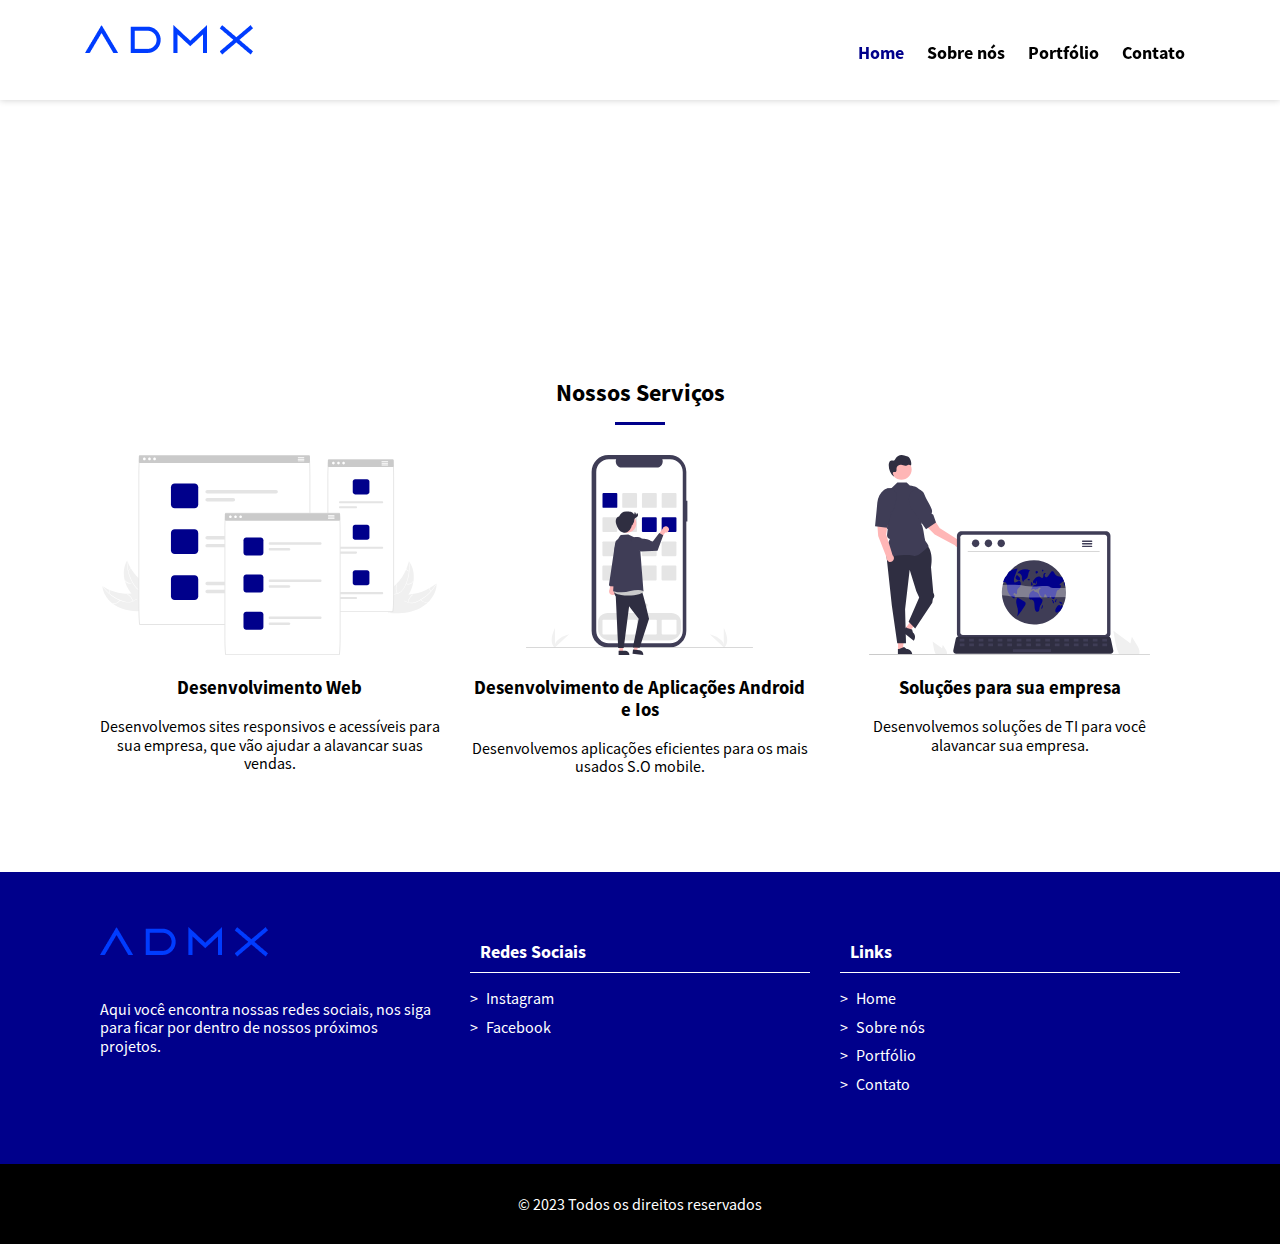
<file: index.html>
<!DOCTYPE html>
<html lang="pt-BR">
<head>
    <meta charset="UTF-8">
    <meta http-equiv="X-UA-Compatible" content="IE=edge">
    <meta name="viewport" content="width=device-width, initial-scale=1.0">
    <title>Responsivo ADMX</title>
    <link rel="stylesheet" href="css/style.css">
</head>
<body>
    <header class="cabecalho">
        <div class="container">
            <h1 class="logo"><strong>ADMX</strong> Tecnologia</h1>
                <nav class="menu-principal menu-principal--fechado">
                    <button class="menu-principal__btn menu-principal__btn--fechar">Abrir/Fechar Menu</button>
                    <ul class="menu-principal__lista">
                        <li>
                            <a class="menu-principal__item menu-principal__item--atual" href="index.html">Home</a>
                        </li>
                        <li>
                            <a class="menu-principal__item" href="sobre.html">Sobre nós</a>
                        </li>
                        <li>
                            <a class="menu-principal__item" href="portfolio.html">Portfólio</a>
                        </li>
                        <li>
                            <a class="menu-principal__item" href="contato.html">Contato</a>
                        </li>
                
                    </ul>
        </div>  </nav>

    </header>
    <main>
        <header class="cabecalho-home">
            <h2 class="cabecalho-home__titulo">ADMX</h2>
            <p class="cabecalho-home__subtitulo">Tecnologia</p>
            <a class="cabecalho-home__role" href="#servicos">role para ver mais</a>
        </header>
        <section id="servicos" class="servicos">  <!-- Seção seviços -->
            <div class="container">
                  <h2 class="home__titulo">Nossos serviços</h2>
                <section class="servico__item">
                    <img src="img/responsivo.svg" alt="ícone de desenvolvimento web">
                    <h3>Desenvolvimento Web</h3>
                    <p class="servicos__texto">Desenvolvemos sites responsivos e acessíveis para sua empresa, que vão ajudar a alavancar suas vendas.</p>
                </section>
                <section class="servico__item">
                    <img src="img/mobile.svg" alt="ícone android referenciando desenvolvimento mobile">
                    <h3>Desenvolvimento de Aplicações Android e Ios</h3>
                    <p class="servicos__texto">Desenvolvemos aplicações eficientes para os mais usados S.O mobile.</p>
                </section>
                <section class="servico__item">
                    <img src="img/startup.svg" alt="ícone referenciando soluções em ti">
                    <h3>Soluções para sua empresa</h3>
                    <p class="servicos__texto">Desenvolvemos soluções de TI para você alavancar sua empresa.</p>
                </section>
            </div> 
        </section><!-- fim seção serviços -->

    </main>
        <footer class="rodape">
                <div class="rodape__linha-1">
                                <div class="container">
                                                <div class="rodape__coluna">
                                                    <a href="index.html" class="logo">ADMX Tecnologia</a>
                                                    <p>Aqui você encontra nossas redes sociais, nos siga para ficar por dentro de nossos próximos projetos.</p>
                                                </div>
                                                <div class="rodape__coluna">
                                                    <h2 class="rodape__titulo">Redes Sociais</h2>
                                                    <ul class="rodape__lista-links">
                                                        <li><a class="rodape__lista-links__items" href="https://instagram.com/admxtecnologia/" target="_blank">Instagram</a></li>
                                                        <li><a class="rodape__lista-links__items" href="https://facebook.com" target="_blank">Facebook</a></li>
                                                    </ul>
                                                </div> 
                                                            <div class="rodape__coluna">
                                                                <h2 class="rodape__titulo">Links</h2>
                                                                <ul class="rodape__lista-links">
                                                                    <li>
                                                                        <a class="rodape__lista-links__items" href="index.html">Home</a>
                                                                   </li>
                                                                    <li>
                                                                        <a class="rodape__lista-links__items" href="sobre.html">Sobre nós</a>
                                                                    </li>
                                                                    <li>
                                                                        <a class="rodape__lista-links__items" href="portfolio.html">Portfólio</a>
                                                                    </li>
                                                                    <li>
                                                                        <a class="rodape__lista-links__items" href="contato.html">Contato</a>
                                                                    </li>
                
                
                                                                </ul>
                                                            </div>
                                </div>                                    

                </div>
    
                <div class="rodape__linha-2">
                    <p> © 2023 Todos os direitos reservados</p>
                </div>
        
        </footer>
        <script src="js/jquery-3.6.3.min.js"></script>
        <script src="js/main.js"></script>
    
</body>
</html>
</file>
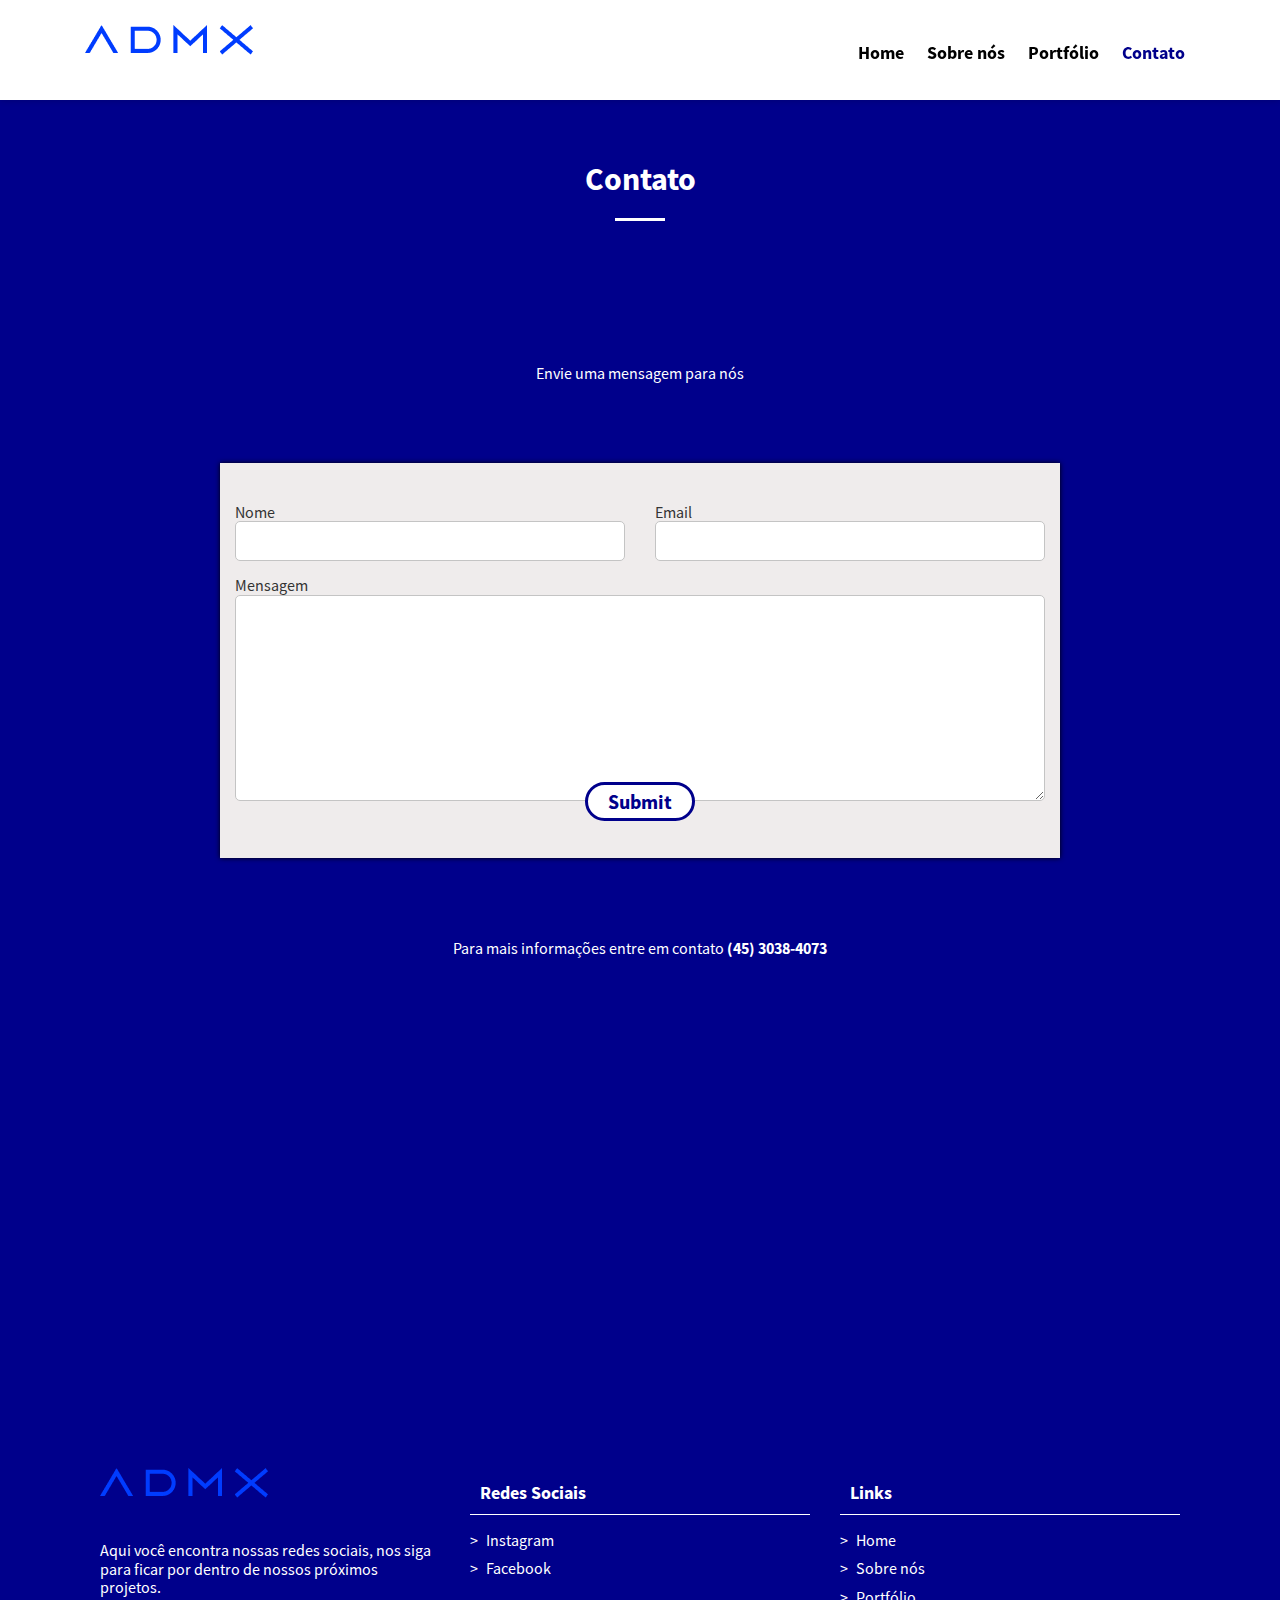
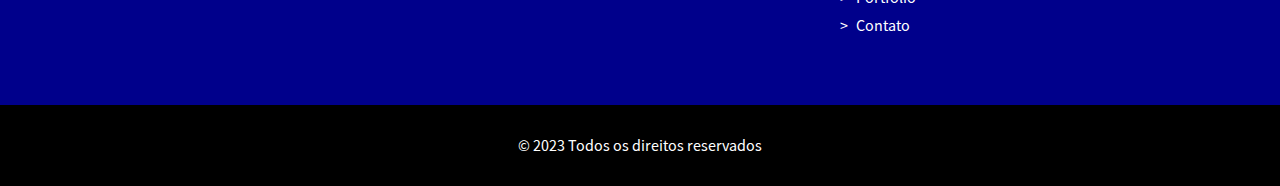
<file: contato.html>
<!DOCTYPE html>
<html lang="pt-BR">
<head>
    <meta charset="UTF-8">
    <meta http-equiv="X-UA-Compatible" content="IE=edge">
    <meta name="viewport" content="width=device-width, initial-scale=1.0">
    <title>Responsivo ADMX</title>
    <link rel="stylesheet" href="css/style.css">
</head>
<body class="pagina-contato">
    <header class="cabecalho">
        <div class="container">
            <a href="index.html" class="logo"><strong>ADMX</strong> Tecnologia</a>
            <nav class="menu-principal menu-principal--fechado">
                <button class="menu-principal__btn menu-principal__btn--fechar">Abrir/Fechar Menu</button>
                <ul class="menu-principal__lista">
                    <li>
                        <a class="menu-principal__item" href="index.html">Home</a>
                    </li>
                    <li>
                        <a class="menu-principal__item" href="sobre.html">Sobre nós</a>
                    </li>
                    <li>
                        <a class="menu-principal__item" href="portfolio.html">Portfólio</a>
                    </li>
                    <li>
                        <a class="menu-principal__item menu-principal__item--atual" href="contato.html">Contato</a>
                    </li>
                </ul>
            </nav>
        </div>

    </header>
    <main>
        <header class="pagina-cabecalho">
         <h1 class="pagina-cabecalho__titulo">Contato</h1>
            <section class="container pagina-conteudo">
                 <p class="text-center">Envie uma mensagem para nós</p>
                <form action="#" class="formulario">
                    <div class="formulario__grupo formulario__grupo--esq">
                        <label class="formulario__label" for="nome">Nome</label><br>
                        <input class="formulario__campo" id="nome" type="text" name="nome">
                    </div>
                    <div class="formulario__grupo formulario__grupo--dir">
                        <label class="formulario__label" for="email">Email</label><br>
                        <input class="formulario__campo" id="email" type="email" name="email">
                    </div>
                    <div class="formulario__grupo">
                        <label class="formulario__label" for="mensagem">Mensagem</label><br>
                        <textarea class="formulario__campo" name="mensagem" id="mensagem" cols="30" rows="10"></textarea> 
                    </div>
                    <input type="submit" class="formulario__botao" name="Enviar">
                </form>
                <p class="text-center">
                   Para mais informações entre em contato <strong>(45) 3038-4073</strong>
                </p>
            </section>
            <div class="mapa">
                <iframe class="mapa-iframe" src="https://www.google.com/maps/embed?pb=!1m14!1m8!1m3!1d14470.0520619074!2d-53.445698!3d-24.9486546!3m2!1i1024!2i768!4f13.1!3m3!1m2!1s0x0%3A0xfabc824404e9be48!2sADMX%20Tecnologia!5e0!3m2!1spt-BR!2sbr!4v1673288147362!5m2!1spt-BR!2sbr" width="600" height="450" style="border:0;" allowfullscreen="" loading="lazy" referrerpolicy="no-referrer-when-downgrade"></iframe>
            </div>
        </header>

    </main>
    <footer class="rodape">
        <div class="rodape__linha-1">
            <div class="container">
                <div class="rodape__coluna">
                    <a href="index.html" class="logo">ADMX Tecnologia</a>
                    <p>Aqui você encontra nossas redes sociais, nos siga para ficar por dentro de nossos próximos projetos.</p>
                </div>
                <div class="rodape__coluna">
                    <h2 class="rodape__titulo">Redes Sociais</h2>
                    <ul class="rodape__lista-links">
                        <li><a class="rodape__lista-links__items" href="https://instagram.com/admxtecnologia/" target="_blank">Instagram</a></li>
                        <li><a class="rodape__lista-links__items" href="https://facebook.com" target="_blank">Facebook</a></li>
                    </ul>
                </div> 
                <div class="rodape__coluna">
                    <h2 class="rodape__titulo">Links</h2>
                    <ul class="rodape__lista-links">
                        <li>
                           <a class="rodape__lista-links__items" href="index.html">Home</a>
                        </li>
                        <li>
                           <a class="rodape__lista-links__items" href="sobre.html">Sobre nós</a>
                        </li>
                        <li>
                           <a class="rodape__lista-links__items" href="portfolio.html">Portfólio</a>
                        </li>
                        <li>
                           <a class="rodape__lista-links__items" href="contato.html">Contato</a>
                        </li>
                    
                    
                    </ul>
                </div>
            </div>

        </div>
    
        <div class="rodape__linha-2">
            <p> © 2023 Todos os direitos reservados</p>
        </div>
        
    </footer>
    <script src="js/jquery-3.6.3.min.js"></script>
    <script src="js/jquery.validate.min.js"></script>
    <script src="js/main.js"></script>
    
</body>
</html>
</file>
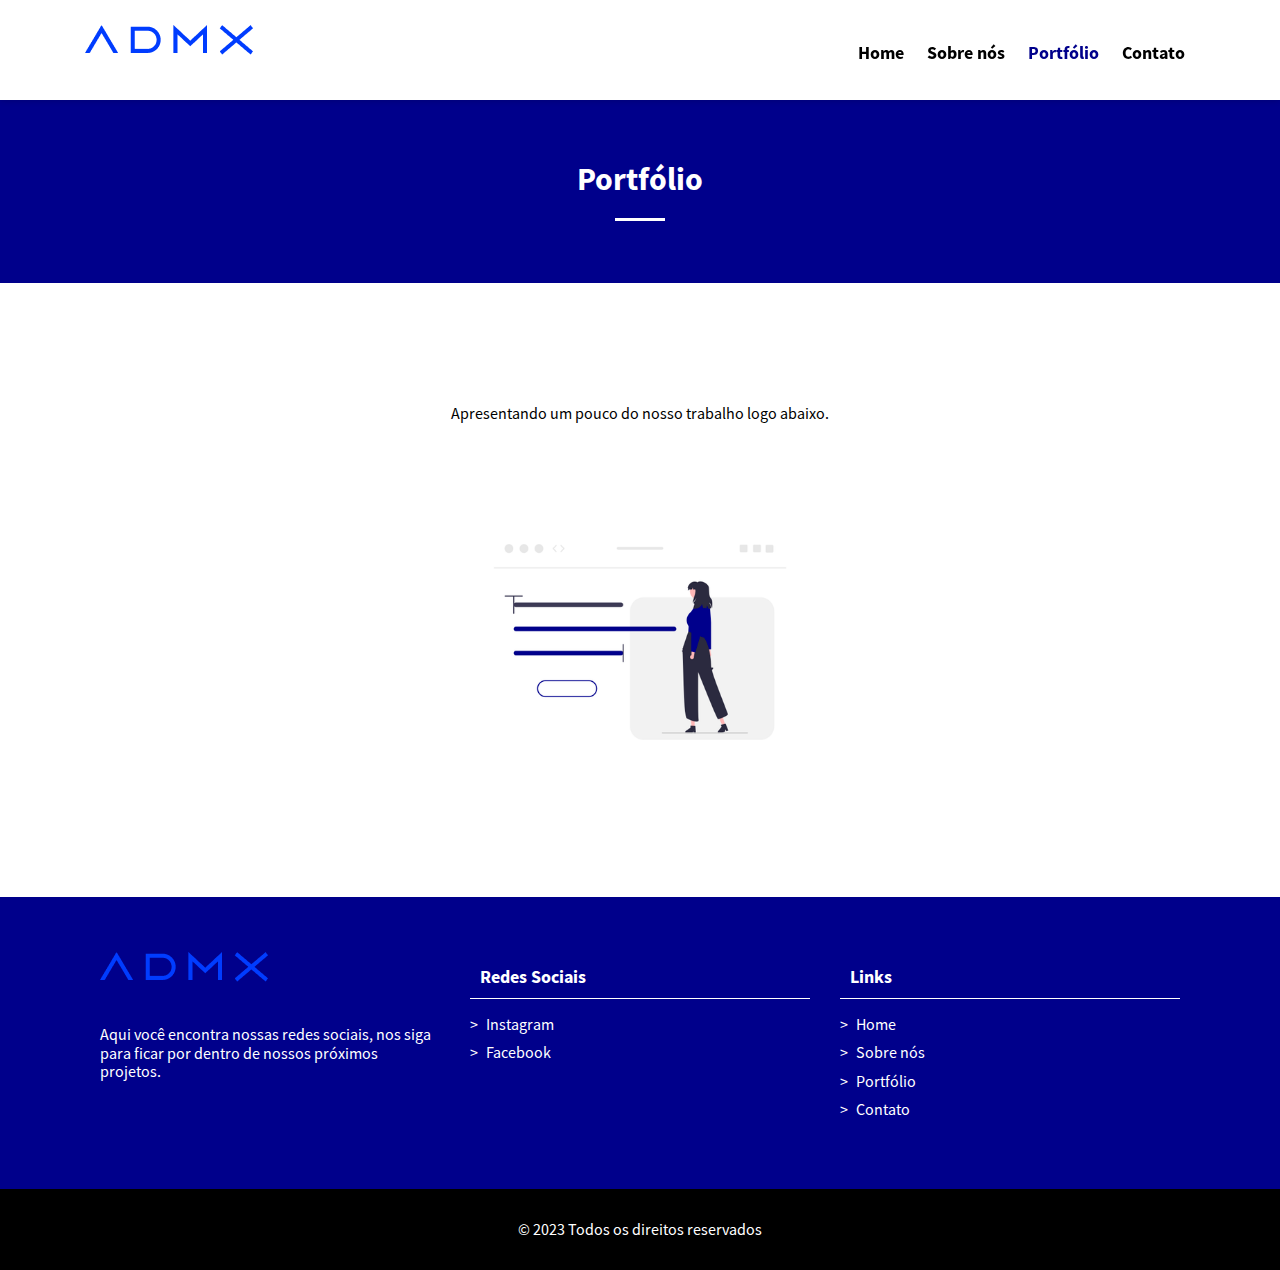
<file: portfolio.html>
<!DOCTYPE html>
<html lang="pt-BR">
<head>
    <meta charset="UTF-8">
    <meta http-equiv="X-UA-Compatible" content="IE=edge">
    <meta name="viewport" content="width=device-width, initial-scale=1.0">
    <title>Responsivo ADMX</title>
    <link rel="stylesheet" href="css/style.css">
</head>
<body>
    <header class="cabecalho">
        <div class="container">
            <a href="index.html" class="logo"><strong>ADMX</strong> Tecnologia</a>
            <nav class="menu-principal menu-principal--fechado">
                <button class="menu-principal__btn menu-principal__btn--fechar">Abrir/Fechar Menu</button>
                <ul class="menu-principal__lista">
                    <li>
                        <a class="menu-principal__item" href="index.html">Home</a>
                    </li>
                    <li>
                        <a class="menu-principal__item" href="sobre.html">Sobre nós</a>
                    </li>
                    <li>
                        <a class="menu-principal__item menu-principal__item--atual" href="portfolio.html">Portfólio</a>
                    </li>
                    <li>
                        <a class="menu-principal__item" href="contato.html">Contato</a>
                    </li>
                </ul>
            </nav>
        </div>

    </header>
    <main>
                        <header class="pagina-cabecalho">
                           <h1 class="pagina-cabecalho__titulo">Portfólio</h1>
                        </header>
                    <section class="pagina-conteudo">
                          <p class="text-center__portfolio">Apresentando um pouco do nosso trabalho logo abaixo.</p>
                        <nav>
                            <ul class="lista-trabalhos">
                                <li class="lista-trabalhos__item">
                                    <a href="img/undraw_Portfolio_website_re_jsdd (1).png">
                                        <img class="lista-trabalhos__img" src="img/undraw_Portfolio_website_re_jsdd (2).png" alt="Portfólio">
                                        <h2 class="lista-trabalhos__titulo">...</h2>
                                    </a>
                                </li>
                            </ul>
                        </nav>
                    </section>

    </main>
    <footer class="rodape">
        <div class="rodape__linha-1">
            <div class="container">
                <div class="rodape__coluna">
                    <a href="index.html" class="logo">ADMX Tecnologia</a>
                    <p>Aqui você encontra nossas redes sociais, nos siga para ficar por dentro de nossos próximos projetos.</p>
                </div>
                <div class="rodape__coluna">
                    <h2 class="rodape__titulo">Redes Sociais</h2>
                    <ul class="rodape__lista-links">
                        <li><a class="rodape__lista-links__items" href="https://instagram.com/admxtecnologia/" target="_blank">Instagram</a></li>
                        <li><a class="rodape__lista-links__items" href="https://facebook.com" target="_blank">Facebook</a></li>
                    </ul>
                </div> 
                <div class="rodape__coluna">
                    <h2 class="rodape__titulo">Links</h2>
                    <ul class="rodape__lista-links">
                        <li>
                           <a class="rodape__lista-links__items" href="index.html">Home</a>
                        </li>
                        <li>
                           <a class="rodape__lista-links__items" href="sobre.html">Sobre nós</a>
                        </li>
                        <li>
                           <a class="rodape__lista-links__items" href="portfolio.html">Portfólio</a>
                        </li>
                        <li>
                           <a class="rodape__lista-links__items" href="contato.html">Contato</a>
                        </li>
                    
                    
                    </ul>
                </div>
            </div>

        </div>
    
        <div class="rodape__linha-2">
            <p> © 2023 Todos os direitos reservados</p>
        </div>
        
    </footer>
    <script src="js/jquery-3.6.3.min.js"></script>
    <script src="js/main.js"></script>
    
</body>
</html>
</file>
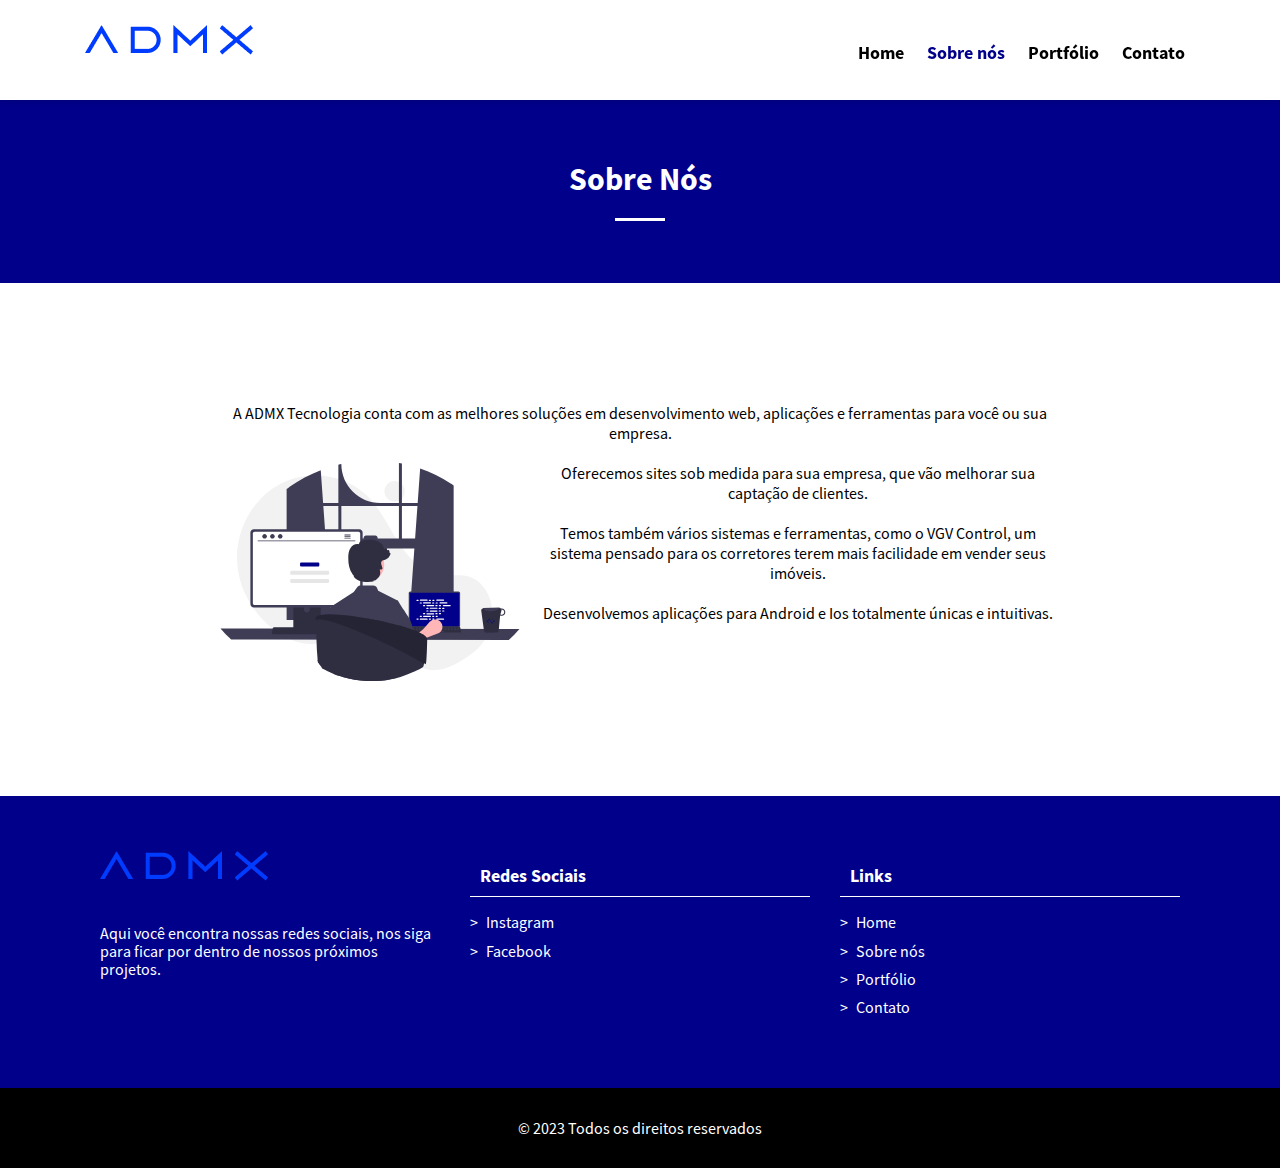
<file: sobre.html>
<!DOCTYPE html>
<html lang="pt-BR">
<head>
    <meta charset="UTF-8">
    <meta http-equiv="X-UA-Compatible" content="IE=edge">
    <meta name="viewport" content="width=device-width, initial-scale=1.0">
    <title>Responsivo ADMX</title>
    <link rel="stylesheet" href="css/style.css">
</head>
<body class="pagina-sobre">
    <header class="cabecalho">
        <div class="container">
            <a href="index.html" class="logo"><strong>ADMX</strong> Tecnologia</a>
            <nav class="menu-principal menu-principal--fechado">
                <button class="menu-principal__btn menu-principal__btn--fechar">Abrir/Fechar Menu</button>
                <ul class="menu-principal__lista">
                    <li>
                        <a class="menu-principal__item" href="index.html">Home</a>
                    </li>
                    <li>
                        <a class="menu-principal__item menu-principal__item--atual" href="sobre.html">Sobre nós</a>
                    </li>
                    <li>
                        <a class="menu-principal__item" href="portfolio.html">Portfólio</a>
                    </li>
                    <li>
                        <a class="menu-principal__item" href="contato.html">Contato</a>
                    </li>
                </ul>
            </nav>
        </div>

    </header>
    <main>
        <article>
            <header class="pagina-cabecalho">
                <h1 class="pagina-cabecalho__titulo">Sobre Nós</h1>
            </header>
            <section class="container pagina-conteudo">
                <p class="text-center__sobre">A ADMX Tecnologia conta com as melhores soluções em desenvolvimento web, aplicações e ferramentas para você ou sua empresa.</p>
                <img src="img/programa.svg" class="img-left-md" alt="provisória">
                <p class="text-center__sobre1">Oferecemos sites sob medida para sua empresa, que vão melhorar sua captação de clientes.</p>
                <p class="text-center__sobre2">Temos também vários sistemas e ferramentas, como o VGV Control, um sistema pensado para os corretores terem mais facilidade em vender seus imóveis.</p>
                <p class="text-center__sobre3">Desenvolvemos aplicações para Android e Ios totalmente únicas e intuitivas.</p>
            </section>
        </article>

    </main>
    <footer class="rodape">
        <div class="rodape__linha-1">
            <div class="container">
                <div class="rodape__coluna">
                    <a href="index.html" class="logo">ADMX Tecnologia</a>
                    <p>Aqui você encontra nossas redes sociais, nos siga para ficar por dentro de nossos próximos projetos.</p>
                </div>
                <div class="rodape__coluna">
                    <h2 class="rodape__titulo">Redes Sociais</h2>
                    <ul class="rodape__lista-links">
                        <li><a class="rodape__lista-links__items" href="https://instagram.com/admxtecnologia/" target="_blank">Instagram</a></li>
                        <li><a class="rodape__lista-links__items" href="https://facebook.com" target="_blank">Facebook</a></li>
                    </ul>
                </div> 
                <div class="rodape__coluna">
                    <h2 class="rodape__titulo">Links</h2>
                    <ul class="rodape__lista-links">
                        <li>
                           <a class="rodape__lista-links__items" href="index.html">Home</a>
                        </li>
                        <li>
                           <a class="rodape__lista-links__items" href="sobre.html">Sobre nós</a>
                        </li>
                        <li>
                           <a class="rodape__lista-links__items" href="portfolio.html">Portfólio</a>
                        </li>
                        <li>
                           <a class="rodape__lista-links__items" href="contato.html">Contato</a>
                        </li>
                    
                    
                    </ul>
                </div>
            </div>

        </div>
    
        <div class="rodape__linha-2">
            <p> © 2023 Todos os direitos reservados</p>
        </div>
        
    </footer>
    <script src="js/jquery-3.6.3.min.js"></script>
    <script src="js/main.js"></script>
    
</body>
</html>
</file>
<file: css/style.css>
/*! normalize.css v8.0.1 | MIT License | github.com/necolas/normalize.css */
/* Document
   ========================================================================== */
/**
 * 1. Correct the line height in all browsers.
 * 2. Prevent adjustments of font size after orientation changes in iOS.
 */
html {
  line-height: 1.15;
  /* 1 */
  -webkit-text-size-adjust: 100%;
  /* 2 */ }

/* Sections
   ========================================================================== */
/**
 * Remove the margin in all browsers.
 */
body {
  margin: 0; }

/**
 * Render the `main` element consistently in IE.
 */
main {
  display: block; }

/**
 * Correct the font size and margin on `h1` elements within `section` and
 * `article` contexts in Chrome, Firefox, and Safari.
 */
h1 {
  font-size: 2em;
  margin: 0.67em 0; }

/* Grouping content
   ========================================================================== */
/**
 * 1. Add the correct box sizing in Firefox.
 * 2. Show the overflow in Edge and IE.
 */
hr {
  box-sizing: content-box;
  /* 1 */
  height: 0;
  /* 1 */
  overflow: visible;
  /* 2 */ }

/**
 * 1. Correct the inheritance and scaling of font size in all browsers.
 * 2. Correct the odd `em` font sizing in all browsers.
 */
pre {
  font-family: monospace, monospace;
  /* 1 */
  font-size: 1em;
  /* 2 */ }

/* Text-level semantics
   ========================================================================== */
/**
 * Remove the gray background on active links in IE 10.
 */
a {
  background-color: transparent; }

/**
 * 1. Remove the bottom border in Chrome 57-
 * 2. Add the correct text decoration in Chrome, Edge, IE, Opera, and Safari.
 */
abbr[title] {
  border-bottom: none;
  /* 1 */
  text-decoration: underline;
  /* 2 */
  text-decoration: underline dotted;
  /* 2 */ }

/**
 * Add the correct font weight in Chrome, Edge, and Safari.
 */
b,
strong {
  font-weight: bolder; }

/**
 * 1. Correct the inheritance and scaling of font size in all browsers.
 * 2. Correct the odd `em` font sizing in all browsers.
 */
code,
kbd,
samp {
  font-family: monospace, monospace;
  /* 1 */
  font-size: 1em;
  /* 2 */ }

/**
 * Add the correct font size in all browsers.
 */
small {
  font-size: 80%; }

/**
 * Prevent `sub` and `sup` elements from affecting the line height in
 * all browsers.
 */
sub,
sup {
  font-size: 75%;
  line-height: 0;
  position: relative;
  vertical-align: baseline; }

sub {
  bottom: -0.25em; }

sup {
  top: -0.5em; }

/* Embedded content
   ========================================================================== */
/**
 * Remove the border on images inside links in IE 10.
 */
img {
  border-style: none; }

/* Forms
   ========================================================================== */
/**
 * 1. Change the font styles in all browsers.
 * 2. Remove the margin in Firefox and Safari.
 */
button,
input,
optgroup,
select,
textarea {
  font-family: inherit;
  /* 1 */
  font-size: 100%;
  /* 1 */
  line-height: 1.15;
  /* 1 */
  margin: 0;
  /* 2 */ }

/**
 * Show the overflow in IE.
 * 1. Show the overflow in Edge.
 */
button,
input {
  /* 1 */
  overflow: visible; }

/**
 * Remove the inheritance of text transform in Edge, Firefox, and IE.
 * 1. Remove the inheritance of text transform in Firefox.
 */
button,
select {
  /* 1 */
  text-transform: none; }

/**
 * Correct the inability to style clickable types in iOS and Safari.
 */
button,
[type="button"],
[type="reset"],
[type="submit"] {
  -webkit-appearance: button; }

/**
 * Remove the inner border and padding in Firefox.
 */
button::-moz-focus-inner,
[type="button"]::-moz-focus-inner,
[type="reset"]::-moz-focus-inner,
[type="submit"]::-moz-focus-inner {
  border-style: none;
  padding: 0; }

/**
 * Restore the focus styles unset by the previous rule.
 */
button:-moz-focusring,
[type="button"]:-moz-focusring,
[type="reset"]:-moz-focusring,
[type="submit"]:-moz-focusring {
  outline: 1px dotted ButtonText; }

/**
 * Correct the padding in Firefox.
 */
fieldset {
  padding: 0.35em 0.75em 0.625em; }

/**
 * 1. Correct the text wrapping in Edge and IE.
 * 2. Correct the color inheritance from `fieldset` elements in IE.
 * 3. Remove the padding so developers are not caught out when they zero out
 *    `fieldset` elements in all browsers.
 */
legend {
  box-sizing: border-box;
  /* 1 */
  color: inherit;
  /* 2 */
  display: table;
  /* 1 */
  max-width: 100%;
  /* 1 */
  padding: 0;
  /* 3 */
  white-space: normal;
  /* 1 */ }

/**
 * Add the correct vertical alignment in Chrome, Firefox, and Opera.
 */
progress {
  vertical-align: baseline; }

/**
 * Remove the default vertical scrollbar in IE 10+.
 */
textarea {
  overflow: auto; }

/**
 * 1. Add the correct box sizing in IE 10.
 * 2. Remove the padding in IE 10.
 */
[type="checkbox"],
[type="radio"] {
  box-sizing: border-box;
  /* 1 */
  padding: 0;
  /* 2 */ }

/**
 * Correct the cursor style of increment and decrement buttons in Chrome.
 */
[type="number"]::-webkit-inner-spin-button,
[type="number"]::-webkit-outer-spin-button {
  height: auto; }

/**
 * 1. Correct the odd appearance in Chrome and Safari.
 * 2. Correct the outline style in Safari.
 */
[type="search"] {
  -webkit-appearance: textfield;
  /* 1 */
  outline-offset: -2px;
  /* 2 */ }

/**
 * Remove the inner padding in Chrome and Safari on macOS.
 */
[type="search"]::-webkit-search-decoration {
  -webkit-appearance: none; }

/**
 * 1. Correct the inability to style clickable types in iOS and Safari.
 * 2. Change font properties to `inherit` in Safari.
 */
::-webkit-file-upload-button {
  -webkit-appearance: button;
  /* 1 */
  font: inherit;
  /* 2 */ }

/* Interactive
   ========================================================================== */
/*
 * Add the correct display in Edge, IE 10+, and Firefox.
 */
details {
  display: block; }

/*
 * Add the correct display in all browsers.
 */
summary {
  display: list-item; }

/* Misc
   ========================================================================== */
/**
 * Add the correct display in IE 10+.
 */
template {
  display: none; }

/**
 * Add the correct display in IE 10.
 */
[hidden] {
  display: none; }

@font-face {
  font-family: "Source Sans Pro";
  src: url("../fonts/source-sans-pro/SourceSansPro-Regular.otf"); }
@font-face {
  font-family: "Source Sans Pro";
  src: url("../fonts/source-sans-pro/SourceSansPro-Bold.otf");
  font-weight: bold; }
* {
  box-sizing: border-box; }

img {
  max-width: 100%;
  height: auto; }

body {
  font-family: "Source Sans Pro"; }

.container {
  margin: 0 auto;
  padding-left: 15px;
  padding-right: 15px; }

@media (min-width: 576px) {
  .container {
    width: 540px; } }
@media (min-width: 768px) {
  .container {
    width: 720px; } }
@media (min-width: 992px) {
  .container {
    width: 960px; } }
@media (min-width: 1200px) {
  .container {
    width: 1140px; } }
.cabecalho {
  background-color: white;
  padding: 15px 0;
  position: fixed;
  width: 100%;
  z-index: 99;
  box-shadow: 0 0 7px rgba(0, 0, 0, 0.2); }
  @media (min-width: 768px) {
    .cabecalho {
      min-height: 100px; }
      .cabecalho .logo {
        float: left;
        margin-top: 10px; }
      .cabecalho .menu-principal {
        float: right;
        margin-top: 12px; } }

.rodape {
  color: white; }

.rodape .logo {
  margin-bottom: 20px; }

.rodape__linha-1 {
  background-color: darkblue;
  padding: 15px;
  overflow: auto; }

.rodape__linha-2 {
  background-color: black;
  text-align: center;
  padding: 15px;
  overflow: auto; }

.rodape__coluna {
  margin-top: 40px;
  margin-bottom: 40px; }

.rodape__titulo {
  border-bottom: 1px solid white;
  padding: 0 10px 10px 10px;
  font-size: 18px; }

.rodape__lista-links {
  padding: 0;
  list-style: none; }

.rodape__lista-links__items {
  color: white;
  text-decoration: none;
  margin-bottom: 10px;
  display: block; }

.rodape__lista-links__items::before {
  content: '>';
  margin-right: 8px;
  color: white; }

@media (min-width: 768px) {
  .rodape__coluna {
    float: left;
    width: 33.333%;
    padding: 0 15px; } }
.text-center {
  text-align: center;
  color: white;
  line-height: 20px;
  margin-top: 20px;
  margin-bottom: 20px; }

.text-center__sobre {
  text-align: center;
  color: black;
  line-height: 20px;
  margin-top: 20px;
  margin-bottom: 20px; }

.text-center__sobre1 {
  color: black;
  text-align: center;
  line-height: 20px;
  margin-top: 20px;
  margin-bottom: 20px; }

.text-center__sobre2 {
  text-align: center;
  color: black;
  line-height: 20px;
  margin-top: 20px;
  margin-bottom: 20px; }

.text-center__sobre3 {
  text-align: center;
  color: black;
  line-height: 20px;
  margin-top: 20px;
  margin-bottom: 20px; }

.img-left {
  float: left; }

@media (min-width: 768px) {
  .img-left-md {
    float: left;
    margin-right: 15px;
    margin-bottom: 15px; } }
.formulario {
  background-color: #efecec;
  margin-left: -15px;
  margin-right: -15px;
  padding: 40px 15px 40px 15px;
  margin: 80px 0;
  box-shadow: 0 0 5px #000; }

.formulario__grupo {
  margin-bottom: 15px; }

.formulario__campo {
  width: 100%;
  border: 1px solid #c4c4c4;
  border-radius: 5px;
  padding: 10px 5px; }

.formulario__label {
  color: #343434; }

.formulario__botao {
  border: 3px solid darkblue;
  border-radius: 300px;
  background-color: white;
  color: darkblue;
  padding: 5px 20px;
  cursor: pointer;
  display: block;
  margin: 0 auto;
  font-weight: bold; }

label.error {
  border-left: 4px solid darkblue;
  padding-left: 4px;
  color: black;
  margin-left: 3px; }

@media (min-width: 768px) {
  .formulario {
    padding-bottom: 0;
    margin: 80px 0; }

  .formulario__grupo {
    float: left;
    width: 100%; }

  .formulario__grupo--esq {
    width: 50%;
    padding-right: 15px; }

  .formulario__grupo--dir {
    width: 50%;
    padding-left: 15px; }

  .formulario__botao {
    font-size: 20px;
    transform: translateY(-37px); } }
.logo {
  background-image: url("../img/logoadmx.png");
  background-repeat: no-repeat;
  display: block;
  width: 190px;
  height: 53px;
  text-indent: -9999px;
  margin: 0; }

.mapa {
  background: darkblue;
  height: 0;
  padding-bottom: 100%;
  position: relative;
  overflow: hidden;
  margin: 0 -15px -25px -15px; }
  .mapa .mapa-iframe {
    width: 100%;
    height: 100%;
    position: absolute;
    top: 0;
    left: 0; }
  @media (min-width: 450px) {
    .mapa {
      padding-bottom: 60%; } }
  @media (min-width: 450px) and (min-width: 768px) {
    .mapa {
      padding-bottom: 40%; } }
  @media (min-width: 450px) and (min-width: 992px) {
    .mapa {
      padding-bottom: 25%; } }

.menu-principal__btn {
  display: block;
  width: 50px;
  height: 50px;
  text-indent: -9999px;
  background-color: white;
  background-image: url("../img/menuprincipal-btn.png");
  background-repeat: no-repeat;
  background-position: 5px 5px;
  border-color: #c4c4c4;
  border-style: solid;
  border-radius: 5px;
  cursor: pointer;
  position: absolute;
  top: 15px;
  right: 15px; }
  @media (min-width: 768px) {
    .menu-principal__btn {
      display: none; } }

.menu-principal__btn--fechar {
  background-position: 5px 5px; }

.menu-principal__lista {
  padding: 0;
  margin-bottom: 0; }

.menu-principal__lista li {
  list-style: none;
  transition: margin 200ms ease-out; }
  @media (min-width: 768px) {
    .menu-principal__lista li {
      display: inline-block;
      margin: 0 10px; } }

.menu-principal__item {
  text-decoration: none;
  font-weight: bold;
  color: #000;
  margin-bottom: 10px;
  display: block;
  font-size: 18px;
  height: 20px;
  transition: all 200ms ease-out; }

.menu-principal__item--atual {
  color: darkblue; }

@media (max-width: 768px) {
  .menu-principal--fechado .menu-principal__btn {
    background-position: -48px 7px; }
  .menu-principal--fechado .menu-principal__lista {
    margin: 0; }
  .menu-principal--fechado .menu-principal__item {
    margin: 0;
    height: 0;
    overflow: hidden; } }
.pagina-cabecalho {
  background-color: darkblue;
  color: white;
  background-attachment: fixed;
  padding-top: 140px;
  padding-bottom: 40px; }

.pagina-cabecalho__titulo {
  text-align: center;
  text-transform: capitalize; }

.pagina-cabecalho__titulo::after {
  content: '';
  display: block;
  width: 50px;
  height: 3px;
  background-color: white;
  margin: 0 auto;
  margin-top: 20px; }

.pagina-conteudo {
  padding: 15px;
  padding-top: 25px;
  padding-bottom: 25px;
  overflow: auto; }
  @media (min-width: 768px) {
    .pagina-conteudo {
      padding-top: 100px;
      padding-bottom: 100px; } }

.servicos {
  padding: 30px 0;
  overflow: auto; }

.servico__item {
  text-align: center;
  margin-bottom: 50px;
  padding: 0 15px; }
  @media (min-width: 768px) {
    .servico__item {
      float: left;
      width: 33.333%; } }

.servicos__texto {
  color: black; }

@media (min-width: 768px) {
  .pagina-contato .pagina-conteudo {
    padding-right: 150px;
    padding-left: 150px; } }

.cabecalho-home {
  background: url() white no-repeat;
  background-size: cover;
  color: white;
  text-align: center;
  padding: 50px 0;
  padding-top: 150px; }
  .cabecalho-home__titulo {
    font-size: 40px;
    margin-bottom: 0; }
  .cabecalho-home__role {
    display: none; }

.home__titulo {
  text-align: center;
  text-transform: capitalize;
  margin-bottom: 30px; }

.home__titulo::after {
  content: '';
  display: block;
  width: 50px;
  height: 3px;
  background-color: darkblue;
  margin: 0 auto;
  margin-top: 15px; }

.lista-trabalhos {
  list-style: none;
  padding: 0;
  margin-top: 80px; }
  .lista-trabalhos__item {
    margin-left: -15px;
    margin-right: -15px;
    margin-bottom: 50px;
    position: relative; }
  .lista-trabalhos__item a {
    text-decoration: none; }
  .lista-trabalhos__img {
    width: 100%;
    height: auto;
    display: block; }
  .lista-trabalhos__titulo {
    color: black;
    font-size: 18px;
    margin-left: 15px;
    padding-left: 10px;
    text-align: center; }
  @media (min-width: 768px) {
    .lista-trabalhos__item {
      margin: auto;
      float: center;
      width: 60%;
      background-color: darkblue;
      overflow: hidden; }
      .lista-trabalhos__item:hover .lista-trabalhos__img {
        opacity: 0.1;
        transform: scale(1.4); }
      .lista-trabalhos__item:hover .lista-trabalhos__titulo {
        opacity: 1; }
    .lista-trabalhos__img {
      opacity: 1;
      transition: all 200ms ease; }
    .lista-trabalhos__titulo {
      color: white;
      padding: 0;
      margin: 0;
      border: none;
      text-align: center;
      position: absolute;
      top: 40%;
      left: 0;
      width: 100%;
      background: url("../img/icone-olho.png") no-repeat bottom center;
      padding-bottom: 35px;
      font-size: 22px;
      opacity: 0;
      transition: opacity 200ms ease; } }
  @media (min-width: 992px) {
    .lista-trabalhos__item {
      width: 33.333%; } }

.text-center__portfolio {
  color: black;
  line-height: 20px;
  margin-top: 20px;
  margin-bottom: 20px;
  text-align: center; }

@media (min-width: 768px) {
  .pagina-sobre .pagina-conteudo {
    padding-right: 150px;
    padding-left: 150px; } }

/*# sourceMappingURL=style.css.map */
</file>
